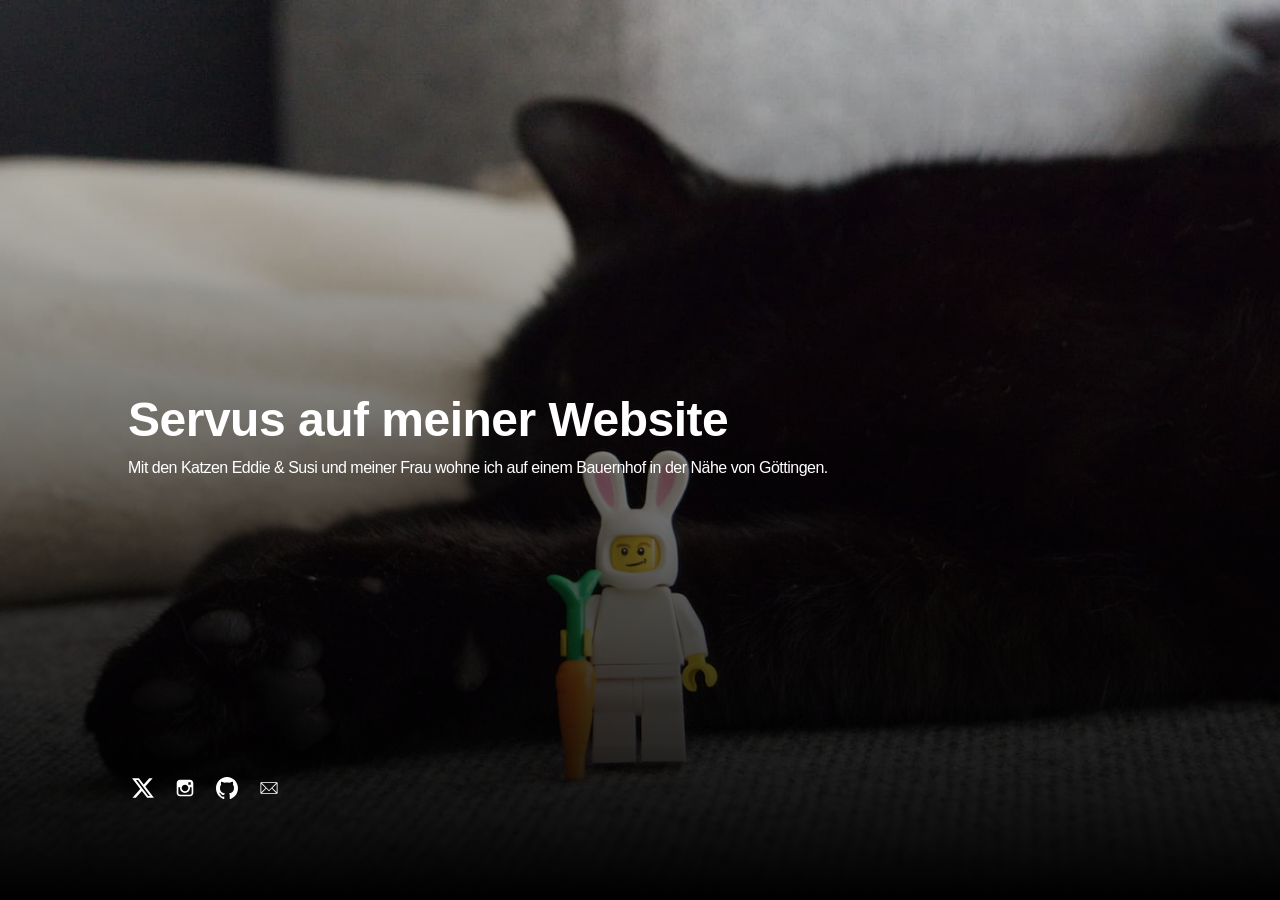
<file: index.html>
<!DOCTYPE html>
<html lang="de">
  <head>
    <meta charset="UTF-8" />
    <meta http-equiv="X-UA-Compatible" content="IE=edge" />

    <!-- SEO -->
    <title>Meine 1. Website</title>
    <meta name="description" content="" />
    <meta name="robots" content="index, follow" />

    <!-- Social & Open Graph -->
    <meta property="og:title" content="" />
    <meta property="og:description" content="" />
    <meta property="og:image" content="" />
    <meta property="og:url" content="" />
    <meta name="twitter:title" content="" />
    <meta name="twitter:description" content="" />
    <meta name="twitter:image" content="" />
    <meta name="twitter:card" content="summary_large_image" />
    <meta name="twitter:site" content="" />
    <meta name="twitter:creator" content="" />

    <!-- Favicon -->
    <link rel="icon" type="image/svg+xml" href="favicon.svg" />

    <!-- Styles -->
    <link
      rel="stylesheet"
      href="assets/css/style.css"
      type="text/css"
      media="screen"
    />
    <meta name="viewport" content="width=device-width,initial-scale=1" />
  </head>

  <body id="fullsingle" class="page-template-page-fullsingle-me">
    <div class="fs-me">
      <!-- Content Container -->
      <div class="me-content">
        <div class="logo">
          <!-- Dein Logo hier-->
        </div>

        <!-- Sag was über Dich -->
        <div class="bio">
          <h1>Servus auf meiner Website</h1>
          <p>
            Mit den Katzen Eddie & Susi und meiner Frau wohne ich auf einem
            Bauernhof in der Nähe von Göttingen.
          </p>
        </div>

        <div class="network">
          <ul>
            <!-- Twitter icon reference  -->
            <li>
              <a
                class="icon-twitter"
                href="https://x.com/ha5inho"
                target="_blank"
              >
                <svg viewBox="0 0 302 272" class="svg-icon">
                  <g transform="matrix(1,0,0,1,1.6,0.5)">
                    <path
                      d="M236,0L282,0L181,115L299,271L206.4,271L133.9,176.2L50.9,271L4.9,271L111.9,148L-1.1,0L93.8,0L159.3,86.6L236,0ZM219.9,244L245.4,244L80.4,26L53,26L219.9,244Z"
                    />
                  </g>
                </svg>
              </a>
            </li>
            <!-- Instagram icon reference  -->
            <li>
              <a
                class="icon-instagram"
                href="https://instagram.com/ha5inho"
                target="_blank"
              >
                <svg class="svg-icon" viewBox="0 0 20 20">
                  <path
                    fill="none"
                    d="M14.52,2.469H5.482c-1.664,0-3.013,1.349-3.013,3.013v9.038c0,1.662,1.349,3.012,3.013,3.012h9.038c1.662,0,3.012-1.35,3.012-3.012V5.482C17.531,3.818,16.182,2.469,14.52,2.469 M13.012,4.729h2.26v2.259h-2.26V4.729z M10,6.988c1.664,0,3.012,1.349,3.012,3.012c0,1.664-1.348,3.013-3.012,3.013c-1.664,0-3.012-1.349-3.012-3.013C6.988,8.336,8.336,6.988,10,6.988 M16.025,14.52c0,0.831-0.676,1.506-1.506,1.506H5.482c-0.831,0-1.507-0.675-1.507-1.506V9.247h1.583C5.516,9.494,5.482,9.743,5.482,10c0,2.497,2.023,4.52,4.518,4.52c2.494,0,4.52-2.022,4.52-4.52c0-0.257-0.035-0.506-0.076-0.753h1.582V14.52z"
                  ></path>
                </svg>
              </a>
            </li>
            <!-- Facebook icon reference  -->
            <!-- <li>
              <a class="icon-facebook" href="#">
                <svg class="svg-icon" viewBox="0 0 20 20">
                  <path
                    fill="none"
                    d="M11.344,5.71c0-0.73,0.074-1.122,1.199-1.122h1.502V1.871h-2.404c-2.886,0-3.903,1.36-3.903,3.646v1.765h-1.8V10h1.8v8.128h3.601V10h2.403l0.32-2.718h-2.724L11.344,5.71z"
                  ></path>
                </svg>
              </a>
            </li> -->

            <!-- YouTube icon reference  -->
            <!--  <li>
              <a class="icon-youtube" href="#" target="_blank">
                <svg class="svg-icon" viewBox="0 0 20 20">
                  <path
                    fill="none"
                    d="M9.426,7.625h0.271c0.596,0,1.079-0.48,1.079-1.073V4.808c0-0.593-0.483-1.073-1.079-1.073H9.426c-0.597,0-1.079,0.48-1.079,1.073v1.745C8.347,7.145,8.83,7.625,9.426,7.625 M9.156,4.741c0-0.222,0.182-0.402,0.404-0.402c0.225,0,0.405,0.18,0.405,0.402V6.62c0,0.222-0.181,0.402-0.405,0.402c-0.223,0-0.404-0.181-0.404-0.402V4.741z M12.126,7.625c0.539,0,1.013-0.47,1.013-0.47v0.403h0.81V3.735h-0.81v2.952c0,0-0.271,0.335-0.54,0.335c-0.271,0-0.271-0.202-0.271-0.202V3.735h-0.81v3.354C11.519,7.089,11.586,7.625,12.126,7.625 M6.254,7.559H7.2v-2.08l1.079-2.952H7.401L6.727,4.473L6.052,2.527H5.107l1.146,2.952V7.559z M11.586,12.003c-0.175,0-0.312,0.104-0.405,0.204v2.706c0.086,0.091,0.213,0.18,0.405,0.18c0.405,0,0.405-0.451,0.405-0.451v-2.188C11.991,12.453,11.924,12.003,11.586,12.003 M14.961,8.463c0,0-2.477-0.129-4.961-0.129c-2.475,0-4.96,0.129-4.96,0.129c-1.119,0-2.025,0.864-2.025,1.93c0,0-0.203,1.252-0.203,2.511c0,1.252,0.203,2.51,0.203,2.51c0,1.066,0.906,1.931,2.025,1.931c0,0,2.438,0.129,4.96,0.129c2.437,0,4.961-0.129,4.961-0.129c1.117,0,2.024-0.864,2.024-1.931c0,0,0.202-1.268,0.202-2.51c0-1.268-0.202-2.511-0.202-2.511C16.985,9.328,16.078,8.463,14.961,8.463 M7.065,10.651H6.052v5.085H5.107v-5.085H4.095V9.814h2.97V10.651z M9.628,15.736h-0.81v-0.386c0,0-0.472,0.45-1.012,0.45c-0.54,0-0.606-0.515-0.606-0.515v-3.991h0.809v3.733c0,0,0,0.193,0.271,0.193c0.27,0,0.54-0.322,0.54-0.322v-3.604h0.81V15.736z M12.801,14.771c0,0,0,1.03-0.742,1.03c-0.455,0-0.73-0.241-0.878-0.429v0.364h-0.876V9.814h0.876v1.92c0.135-0.142,0.464-0.439,0.878-0.439c0.54,0,0.742,0.45,0.742,1.03V14.771z M15.973,12.39v1.287h-1.688v0.965c0,0,0,0.451,0.405,0.451s0.405-0.451,0.405-0.451v-0.45h0.877v0.708c0,0-0.136,0.901-1.215,0.901c-1.08,0-1.282-0.901-1.282-0.901v-2.51c0,0,0-1.095,1.282-1.095S15.973,12.39,15.973,12.39 M14.69,12.003c-0.405,0-0.405,0.45-0.405,0.45v0.579h0.811v-0.579C15.096,12.453,15.096,12.003,14.69,12.003"
                  ></path>
                </svg>
              </a>
            </li> -->

            <!-- GitHub icon reference  -->
            <li>
              <a
                class="icon-github"
                href="https://github.com/vorstadtcowboy"
                target="_blank"
              >
                <svg class="svg-icon" viewBox="0 0 20 20">
                  <g transform="matrix(0.613892,0,0,0.629428,9.99906,20.0808)">
                    <path
                      d="M0,-31.904C-8.995,-31.904 -16.288,-24.611 -16.288,-15.614C-16.288,-8.417 -11.621,-2.312 -5.148,-0.157C-4.333,-0.008 -4.036,-0.511 -4.036,-0.943C-4.036,-1.329 -4.05,-2.354 -4.058,-3.713C-8.589,-2.729 -9.545,-5.897 -9.545,-5.897C-10.286,-7.779 -11.354,-8.28 -11.354,-8.28C-12.833,-9.29 -11.242,-9.27 -11.242,-9.27C-9.607,-9.155 -8.747,-7.591 -8.747,-7.591C-7.294,-5.102 -4.934,-5.821 -4.006,-6.238C-3.858,-7.29 -3.438,-8.008 -2.972,-8.415C-6.589,-8.826 -10.392,-10.224 -10.392,-16.466C-10.392,-18.244 -9.757,-19.698 -8.715,-20.837C-8.883,-21.249 -9.442,-22.905 -8.556,-25.148C-8.556,-25.148 -7.188,-25.586 -4.076,-23.478C-2.777,-23.84 -1.383,-24.02 0.002,-24.026C1.385,-24.02 2.779,-23.84 4.08,-23.478C7.19,-25.586 8.555,-25.148 8.555,-25.148C9.444,-22.905 8.885,-21.249 8.717,-20.837C9.761,-19.698 10.392,-18.244 10.392,-16.466C10.392,-10.208 6.583,-8.831 2.954,-8.428C3.539,-7.925 4.06,-6.931 4.06,-5.411C4.06,-3.234 4.04,-1.477 4.04,-0.943C4.04,-0.507 4.333,0 5.16,-0.159C11.628,-2.318 16.291,-8.419 16.291,-15.614C16.291,-24.611 8.997,-31.904 0,-31.904"
                      fill="none"
                    />
                  </g>
                </svg>
              </a>
            </li>

            <!-- email icon reference one -->
            <li>
              <a class="icon-email" href="mailto:spam@haseundrudi.com">
                <svg class="svg-icon" viewBox="0 0 20 20">
                  <path
                    d="M17.388,4.751H2.613c-0.213,0-0.389,0.175-0.389,0.389v9.72c0,0.216,0.175,0.389,0.389,0.389h14.775c0.214,0,0.389-0.173,0.389-0.389v-9.72C17.776,4.926,17.602,4.751,17.388,4.751 M16.448,5.53L10,11.984L3.552,5.53H16.448zM3.002,6.081l3.921,3.925l-3.921,3.925V6.081z M3.56,14.471l3.914-3.916l2.253,2.253c0.153,0.153,0.395,0.153,0.548,0l2.253-2.253l3.913,3.916H3.56z M16.999,13.931l-3.921-3.925l3.921-3.925V13.931z"
                  ></path>
                </svg>
              </a>
            </li>
          </ul>
        </div>
      </div>
    </div>
  </body>
</html>
</file>
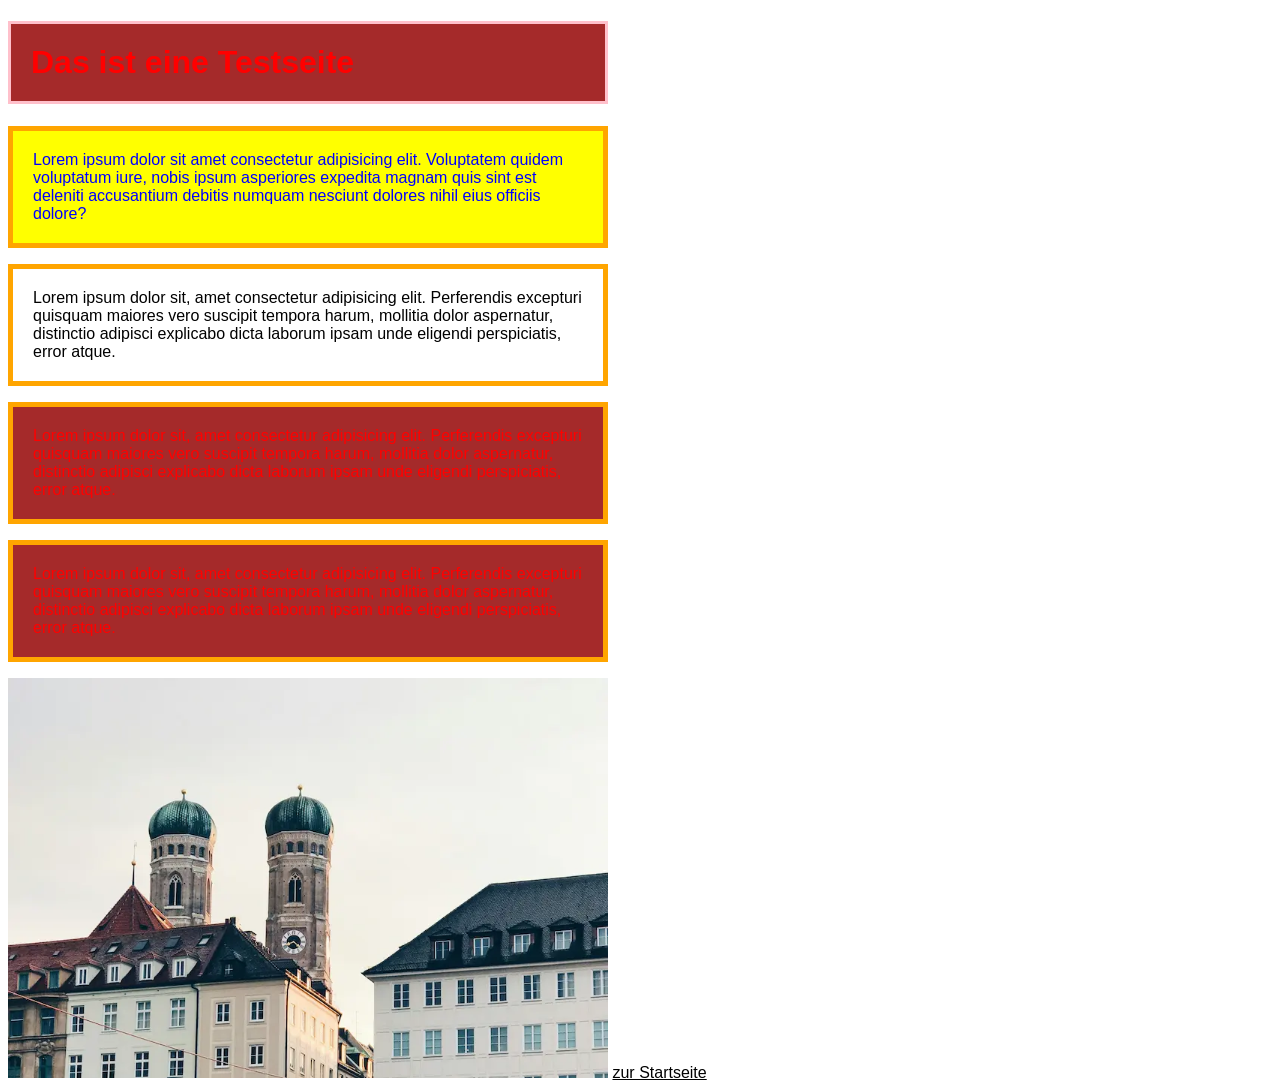
<file: test.html>
<!DOCTYPE html>
<html>
  <!-- Head enthält Metadaten -->
  <head>
    <meta charset="UTF-8" />
    <title>Testseite</title>
    <meta
      name="description"
      content="Das ist nur eine Testseite. Gehen Sie weiter."
    />
    <!-- Verknüpfung des Stylesheets -->
    <link rel="stylesheet" href="style.css" />
  </head>
  <!-- Body alles andere was sichtbar sein soll-->
  <body>
    <h1 class="rot">Das ist eine Testseite</h1>
    <p>
      Lorem ipsum dolor sit amet consectetur adipisicing elit. Voluptatem quidem
      voluptatum iure, nobis ipsum asperiores expedita magnam quis sint est
      deleniti accusantium debitis numquam nesciunt dolores nihil eius officiis
      dolore?
    </p>
    <p id="zwei" class="rot">
      Lorem ipsum dolor sit, amet consectetur adipisicing elit. Perferendis
      excepturi quisquam maiores vero suscipit tempora harum, mollitia dolor
      aspernatur, distinctio adipisci explicabo dicta laborum ipsam unde
      eligendi perspiciatis, error atque.
    </p>
    <p class="rot">
      Lorem ipsum dolor sit, amet consectetur adipisicing elit. Perferendis
      excepturi quisquam maiores vero suscipit tempora harum, mollitia dolor
      aspernatur, distinctio adipisci explicabo dicta laborum ipsam unde
      eligendi perspiciatis, error atque.
    </p>
    <p class="rot">
      Lorem ipsum dolor sit, amet consectetur adipisicing elit. Perferendis
      excepturi quisquam maiores vero suscipit tempora harum, mollitia dolor
      aspernatur, distinctio adipisci explicabo dicta laborum ipsam unde
      eligendi perspiciatis, error atque.
    </p>

    <img src="images/muenchen.webp" alt="Frauenkirche in München" width="600" />
    <a href="index.html">zur Startseite</a>
  </body>
</html>
</file>
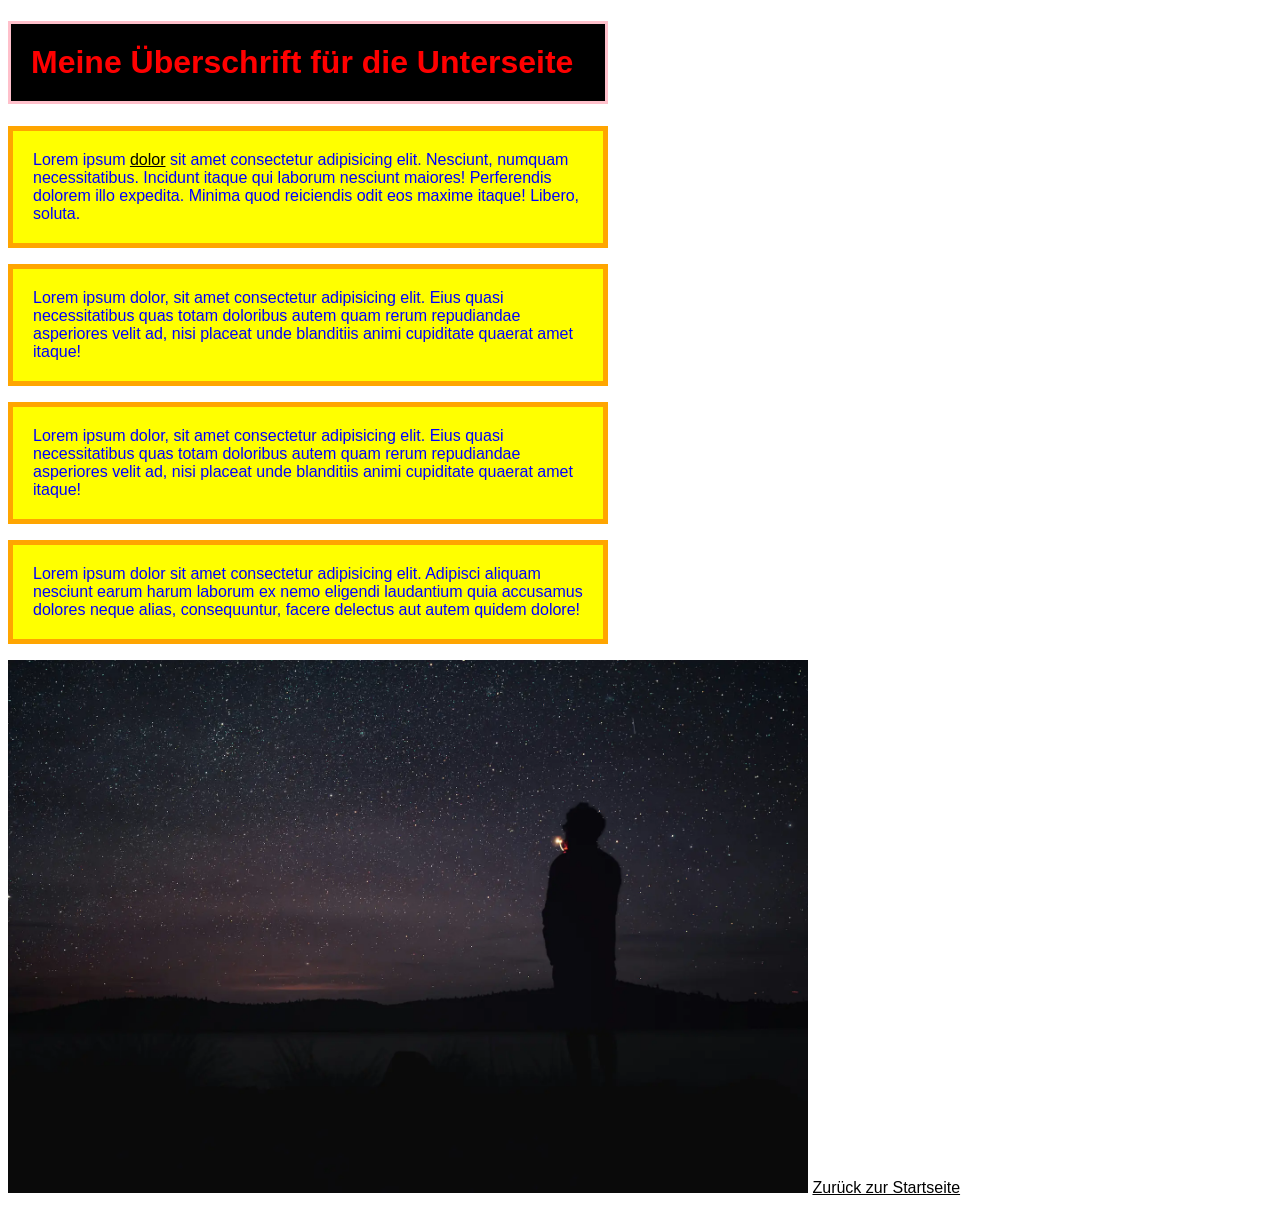
<file: unterseite.html>
<!DOCTYPE html>
<html>
  <head>
    <meta charset="utf-8" />
    <title>Meine Unterseite</title>
    <!-- Im Head niemals den Meta-Tag Viewport vergessen; Wichtig für responsives Webdesign -->
    <meta name="viewport" content="width=device-width, initial-scale=1.0" />
    <meta name="description" content="Text für Google" />
    <link rel="shortcut icon" href="favicon.svg" type="image/x-icon" />

    <link rel="stylesheet" href="style.css" />
  </head>
  <body>
    <!-- Bitte eine Überschrift-->
    <h1>Meine Überschrift für die Unterseite</h1>
    <p>
      Lorem ipsum <a href="https://dolor.com" target="_blank">dolor</a> sit amet
      consectetur adipisicing elit. Nesciunt, numquam necessitatibus. Incidunt
      itaque qui laborum nesciunt maiores! Perferendis dolorem illo expedita.
      Minima quod reiciendis odit eos maxime itaque! Libero, soluta.
    </p>

    <p id="helmut" class="green">
      Lorem ipsum dolor, sit amet consectetur adipisicing elit. Eius quasi
      necessitatibus quas totam doloribus autem quam rerum repudiandae
      asperiores velit ad, nisi placeat unde blanditiis animi cupiditate quaerat
      amet itaque!
    </p>

    <p class="green">
      Lorem ipsum dolor, sit amet consectetur adipisicing elit. Eius quasi
      necessitatibus quas totam doloribus autem quam rerum repudiandae
      asperiores velit ad, nisi placeat unde blanditiis animi cupiditate quaerat
      amet itaque!
    </p>

    <p class="green border">
      Lorem ipsum dolor sit amet consectetur adipisicing elit. Adipisci aliquam
      nesciunt earum harum laborum ex nemo eligendi laudantium quia accusamus
      dolores neque alias, consequuntur, facere delectus aut autem quidem
      dolore!
    </p>

    <img
      src="images/background.webp"
      alt="Mann guckt in Sternenhimmel"
      width="800px"
    />

    <!-- Einen Hyperlink auf die Startseite mit dem Linktext "Zurück zur Startseite"-->
    <a href="/" class="border">Zurück zur Startseite</a>
  </body>
</html>
</file>
<file: assets/css/style.css>
/* -- Variables -- */
:root {
  --primary-color: #fff;
  --secondary-color: #000;
  --gradient-top-color: rgba(209, 60, 60, 1);
  --gradient-bottom-color: rgba(253, 144, 45, 1);
  --font: -apple-system, BlinkMacSystemFont, 'Segoe UI', Roboto, Oxygen-Sans,
    Ubuntu, Cantarell, 'Helvetica Neue', sans-serif;
}

/* -- CSS Reset -- */
* {
  text-rendering: optimizeLegibility;
  margin: 0;
  -webkit-box-sizing: border-box;
  box-sizing: border-box;
}

html,
body,
div,
h1,
a,
img,
ul,
li,
p {
  margin: 0;
  padding: 0;
  border: 0;
  font-size: 100%;
  font: inherit;
  vertical-align: baseline;
  font-family: var(--font);
}

body {
  min-height: 100vh;
  scroll-behavior: smooth;
  text-rendering: optimizeSpeed;
  line-height: 1.5;
  border-style: none;
}

ul {
  list-style: none;
}

body,
a,
a:hover {
  color: #000000;
}

a,
a:hover {
  text-decoration: none;
  border: none;
  border-style: none;
  -webkit-box-shadow: none;
  box-shadow: none;
}

img {
  max-width: 100%;
  display: block;
}

/* -- Content -- */

@-webkit-keyframes fadein {
  from {
    opacity: 0;
  }
  to {
    opacity: 1;
  }
}

@keyframes fadein {
  from {
    opacity: 0;
  }
  to {
    opacity: 1;
  }
}

body.page-template-page-fullsingle-me {
  height: 100vh;
  font-weight: 400;
  font-size: 1rem;
  letter-spacing: -0.5px;
  color: var(--primary-color);
  background: linear-gradient(
    0deg,
    var(--gradient-top-color) 0%,
    var(--gradient-bottom-color) 100%
  );

  background-image: linear-gradient(
      180deg,
      rgba(0, 0, 0, 0) 0%,
      rgba(0, 0, 0, 1) 100%
    ),
    url('../../images/hur_o.jpg');

  background-position: center center;
  background-size: cover;
  margin: 0px;
}

body.page-template-page-fullsingle-me h1 {
  font-weight: 600;
  font-size: 3rem;
}

.fs-me {
  padding: 10vh 10vw;
  overflow: hidden;
  position: absolute;
  z-index: 1000;
}
@media (max-width: 500px) {
  .fs-me {
    padding: 5vh 5vw;
    text-align: center;
  }
}
.fs-me .me-content {
  height: 80vh;
  display: -webkit-box;
  display: -ms-flexbox;
  display: flex;
  -webkit-box-orient: vertical;
  -webkit-box-direction: normal;
  -ms-flex-direction: column;
  flex-direction: column;
}
@media (max-width: 500px) {
  .fs-me .me-content {
    height: 90vh;
  }
}

.logo {
  -webkit-box-flex: 1;
  -ms-flex: 1 1 auto;
  flex: 1 1 auto;
  display: -webkit-box;
  display: -ms-flexbox;
  display: flex;
  -webkit-box-orient: vertical;
  -webkit-box-direction: normal;
  -ms-flex-direction: column;
  flex-direction: column;
  -ms-flex-item-align: left;
  align-self: left;
  -webkit-animation: fadein 2s;
  animation: fadein 2s;
}

@media (max-width: 500px) {
  .logo {
    -ms-flex-item-align: center;
    -ms-grid-row-align: center;
    align-self: center;
  }
}

.logo img {
  max-width: 165px;
  height: auto;
}

.bio {
  -webkit-box-flex: 1;
  -ms-flex: 1 1 auto;
  flex: 1 1 auto;
  display: -webkit-box;
  display: -ms-flexbox;
  display: flex;
  -webkit-box-orient: vertical;
  -webkit-box-direction: normal;
  -ms-flex-direction: column;
  flex-direction: column;
  -webkit-box-pack: center;
  -ms-flex-pack: center;
  justify-content: center;
  -webkit-animation: fadein 4s;
  animation: fadein 4s;
  max-width: 48rem;
}

@media (max-width: 800px) {
  .bio {
    max-width: none;
  }
}

.network {
  -webkit-box-flex: 1;
  -ms-flex: 1 1 auto;
  flex: 1 1 auto;
  display: -webkit-box;
  display: -ms-flexbox;
  display: flex;
  -webkit-box-orient: vertical;
  -webkit-box-direction: normal;
  -ms-flex-direction: column;
  flex-direction: column;
  -webkit-animation: fadein 6s;
  animation: fadein 6s;
  margin-top: auto;
}

.network ul {
  -webkit-animation: fadein 6s;
  animation: fadein 6s;
  margin-top: auto;
}

.network ul li {
  display: inline-block;
  margin-right: 8px;
}

.network ul li a {
  display: inline-block;
  width: 30px;
  height: 30px;
  cursor: pointer;
}

.network ul li a .svg-icon {
  padding: 4px;
  width: 22px;
  height: 22px;
  margin: 0;
  display: block;
  -webkit-box-sizing: content-box;
  box-sizing: content-box;
}

.network ul li a .svg-icon path {
  fill: var(--primary-color);
  -webkit-transition: 1s;
  transition: 1s;
}

.network ul li a:hover .svg-icon path {
  -webkit-transition: 0.1s;
  transition: 0.1s;
  opacity: 0.7;
}
</file>
<file: style.css>
/* 
selector {
    eigenschaft: wert;
    property: value;
} */

* {
  box-sizing: border-box;
}

body {
  font-family: Helvetica, Arial, sans-serif;
}

h1 {
  color: #ff0000;
  background-color: #000000;
  width: 600px;
  padding: 20px;
  border: 3px solid pink;
}

p {
  border: 5px solid orange;
  color: #0000ff;
  background-color: #ffff00;
  width: 600px;
  padding: 20px;
}

/* Rahmen von 5px Stärke in orange */

a {
  color: #000000;
}

/* Eine ID in HTML wird in CSS zu einer Raute/Hashtag (#) */
#zwei {
  background-color: white;
  color: black;
}

/* Eine Klasse in HTML wird in CSS zu einem Pubnkt (.) */
.rot {
  color: red;
  background: brown;
}
</file>
